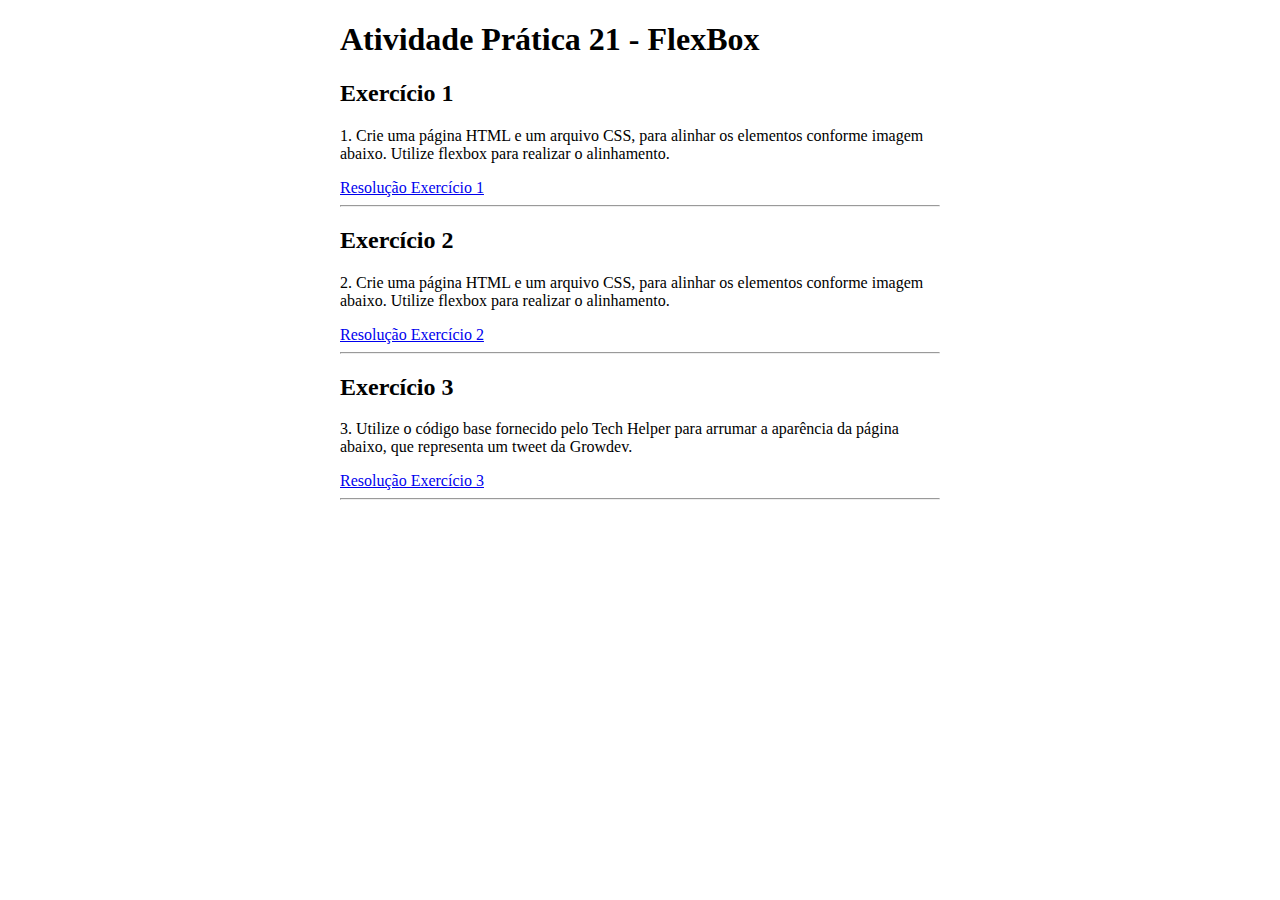
<file: index.html>
<!DOCTYPE html>
<html lang="en">
<head>
    <meta charset="UTF-8">
    <meta name="viewport" content="width=device-width, initial-scale=1.0">
    <title>PraticaFlexBox1</title>
</head>
<body style="width: 600px; margin: 0 auto;">
    <h1>Atividade Prática 21 - FlexBox</h1>
    <div>
        <h2>Exercício 1</h2>
    <p>
        1. Crie uma página HTML e um arquivo CSS, para alinhar os elementos conforme imagem abaixo. Utilize flexbox para realizar o alinhamento.
    </p>
    <a href="./Exercicio1/exercicio1.html">Resolução Exercício 1</a>
    <hr>
    </div>
    <div>
        <h2>Exercício 2</h2>
    <p>
        2. Crie uma página HTML e um arquivo CSS, para alinhar os elementos conforme imagem abaixo. Utilize flexbox para realizar o alinhamento.
    </p>
    <a href="./Exercicio2/indexExe2.html">Resolução Exercício 2</a>
    <hr>
    </div>
        <h2>Exercício 3</h2>
    <p>
        3. Utilize o código base fornecido pelo Tech Helper para arrumar a aparência da página abaixo, que representa um tweet da Growdev.
    </p>
    <a href="./Exercicio3/indexExe3.html">Resolução Exercício 3</a>
    <hr>
    </div>
</body>
</html>
</file>
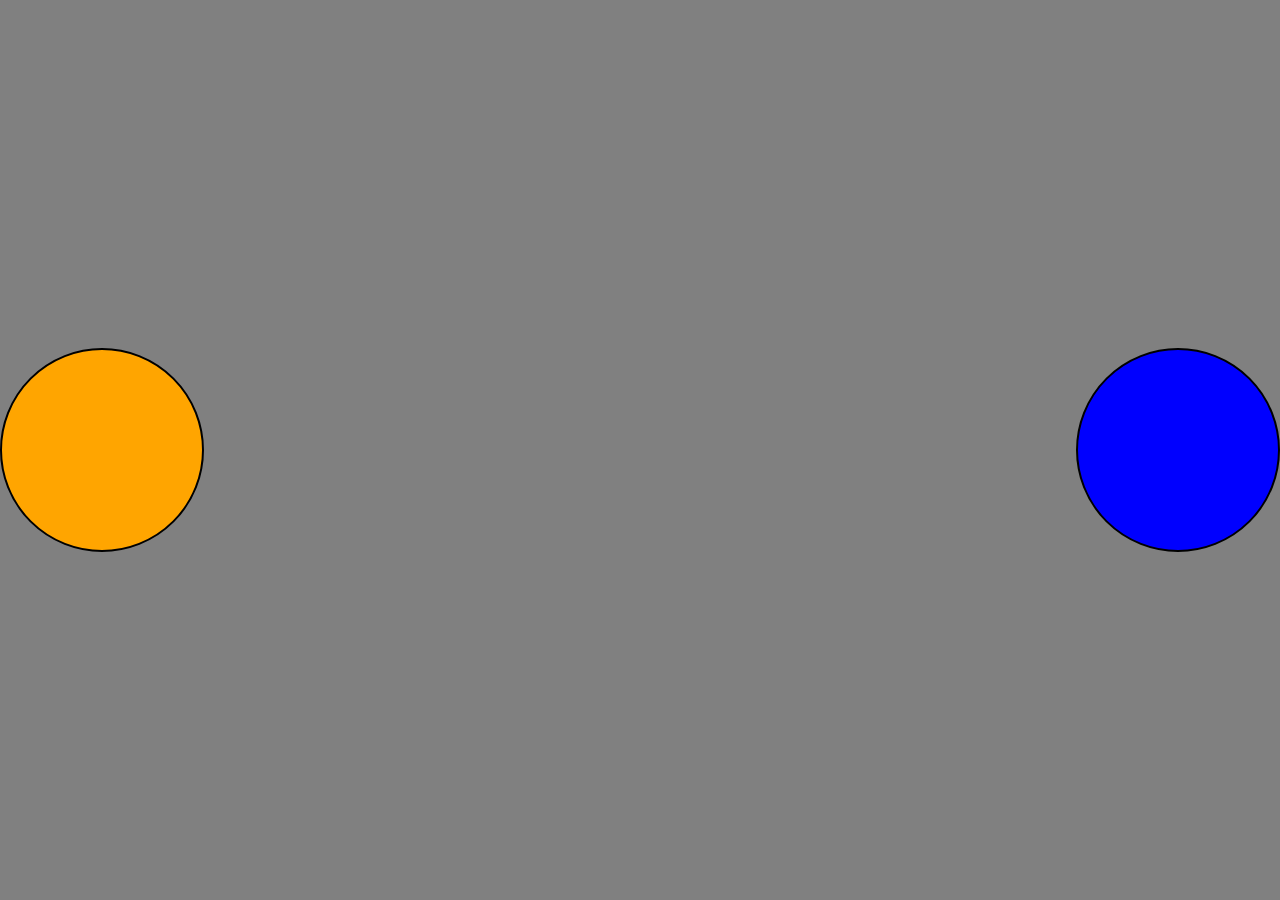
<file: Exercicio1/exercicio1.html>
<!DOCTYPE html>
<html lang="en">
<head>
    <meta charset="UTF-8">
    <meta name="viewport" content="width=device-width, initial-scale=1.0">
    <title>Exe1-FlexBox</title>
    <link rel="stylesheet" href="styleExe1.css">
</head>
<body>
    <div class="container">
        <div class="orangeBall"></div>
        <div class="blueBall"></div>
    </div>
    
</body>
</html>
</file>
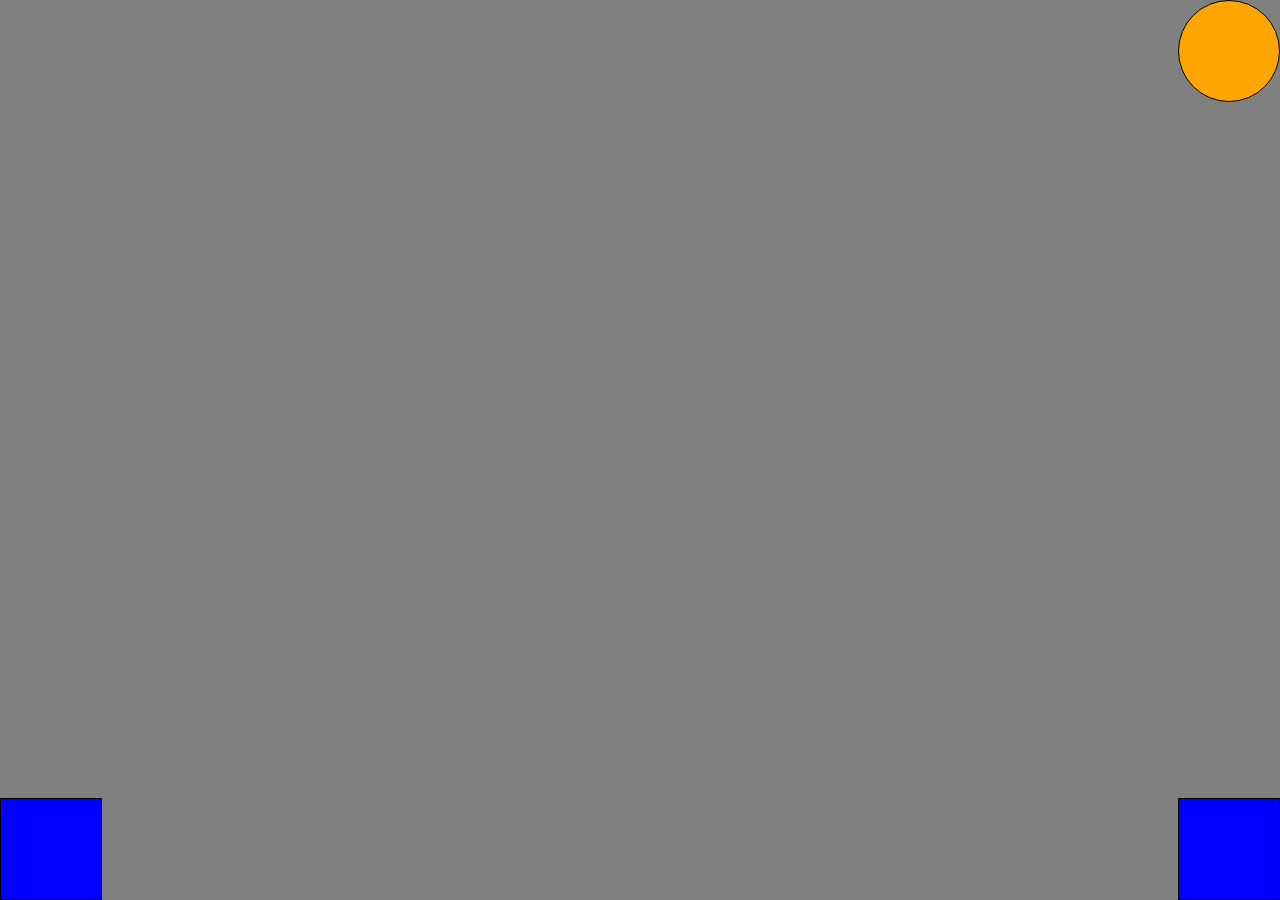
<file: Exercicio2/indexExe2.html>
<!DOCTYPE html>
<html lang="en">
<head>
    <meta charset="UTF-8">
    <meta name="viewport" content="width=device-width, initial-scale=1.0">
    <title>Document</title>
    <link rel="stylesheet" href="styleExe2.css">
</head>
<body>
    <div class="container">
        <div class="square">
            <div class="blueSquare"></div>
            <div class="blueSquare"></div>
        </div>
        <div class="ball">
            <div class="orangeBall"></div>
        </div>
    </div>
</body>
</html>
</file>
<file: Exercicio1/styleExe1.css>
* {
    margin: 0;
    padding: 0;
    background-color: gray;
}

.container {
    height: 100vh;
    display: flex;
    justify-content: space-between;
    align-items: center;
}

.orangeBall {
    width: 200px;
    height: 200px;
    background-color: orange;
    border: solid 2px;
    border-radius: 100%;
}

.blueBall {
    width: 200px;
    height: 200px;
    background-color: blue;
    border: solid 2px;
    border-radius: 100%;
}
</file>
<file: Exercicio2/styleExe2.css>
* {
    margin: 0;
    padding: 0;
    background-color: gray;
}

.container {
    height: 100vh;
    display: flex;
    flex-direction: column-reverse;
    align-items: flex-end;
    justify-content: space-between;
}

.square {
    width: 100%;
    display: flex;
    justify-content: space-between;
}

.blueSquare {
    width: 100px;
    height: 100px;
    background-color: blue;
    border: 1px solid;
}

.orangeBall {
    align-self: flex-start;
    width: 100px;
    height: 100px;
    border-radius: 100%;
    background-color: orange;
    border: 1px solid;
}
</file>
